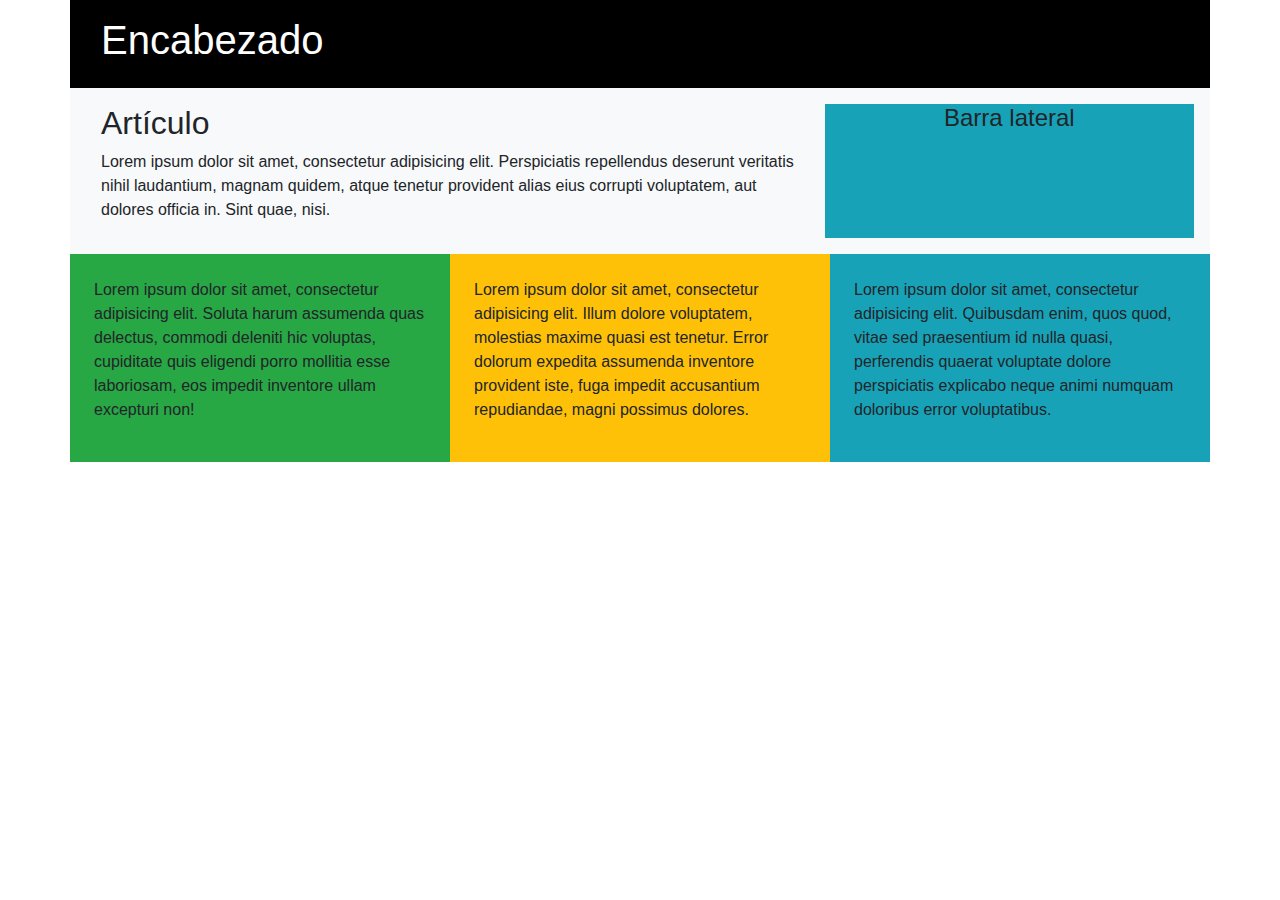
<file: index.html>
<!doctype html>
<html>
	<head>
		<meta charset="utf-8">
		<title>Clase Bootstrap</title>
		<link rel="stylesheet" href="css/bootstrap.css">
		<link rel="stylesheet" href="css/estilos.css">
	</head>

	<body>
		<div class="container">
			<div class="row bg-dark text-white p-3">
				<div class="col-12">
					<h1>Encabezado</h1>
				</div>
			</div>
			
			<div class="row bg-light p-3">
				<div class="col-8">
					<h2>Artículo</h2>
					<p>Lorem ipsum dolor sit amet, consectetur adipisicing elit. Perspiciatis repellendus deserunt veritatis nihil laudantium, magnam quidem, atque tenetur provident alias eius corrupti voluptatem, aut dolores officia in. Sint quae, nisi.</p>
				</div>
				
				<div class="col-4 bg-info text-center">
					<h4>Barra lateral</h4>
				</div>
			</div>
			
			<div class="row">
				<div class="col-4 bg-success p-4">
					<p>Lorem ipsum dolor sit amet, consectetur adipisicing elit. Soluta harum assumenda quas delectus, commodi deleniti hic voluptas, cupiditate quis eligendi porro mollitia esse laboriosam, eos impedit inventore ullam excepturi non!</p>
				</div>
				
				<div class="col-4 bg-warning p-4">
					<p>Lorem ipsum dolor sit amet, consectetur adipisicing elit. Illum dolore voluptatem, molestias maxime quasi est tenetur. Error dolorum expedita assumenda inventore provident iste, fuga impedit accusantium repudiandae, magni possimus dolores.</p>
				</div>
				
				<div class="col-4 bg-info p-4">
					<p>Lorem ipsum dolor sit amet, consectetur adipisicing elit. Quibusdam enim, quos quod, vitae sed praesentium id nulla quasi, perferendis quaerat voluptate dolore perspiciatis explicabo neque animi numquam doloribus error voluptatibus.</p>
				</div>
			
			</div>
			
		</div>
		
		
		
		
		
		
		<script src="js/jquery-3.3.1.slim.min.js"></script>
		<script src="js/popper.min.js"></script>
		<script src="js/bootstrap.min.js"></script>
	</body>
</html>
</file>
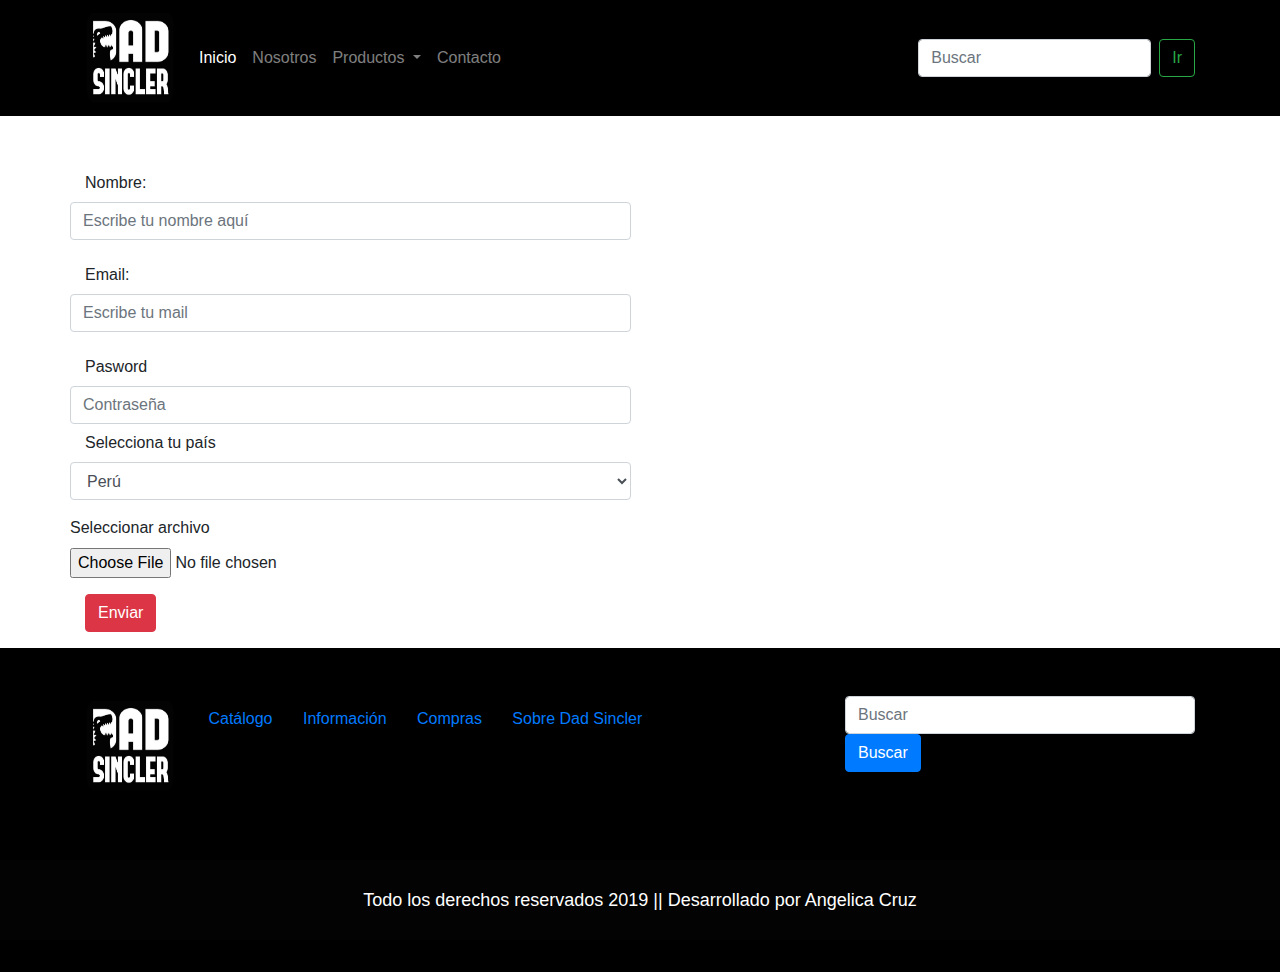
<file: contactanos.html>
<!doctype html>
<html>
    <head>
            <meta charset="utf-8">
            <title>DAD SINCLER - Contactanos</title>
            <meta name="viewport" content="width=device-width, user-scalable=no, initial-scale=1.0, maximum-scale=1.0, minimum-scale=1.0">
            <meta http-equiv="x-ua-compatible" content="ie-edge">
            <link rel="stylesheet" href="css/bootstrap.css">
            <link rel="stylesheet" href="css/estilos.css">
    </head>
    <body>
        <header>        
            <!-- MENÚ DE NAVEGACIÓN   -->
            <nav class="navbar navbar-expand-lg navbar-dark bg-dark">
                <div class="container"> 
                    <a class="navbar-brand" href=".\home.html">
                        <img src=".\imagenes\logo.jpg" width="90" height="90" class="d-inline-block align-top" alt="">
                    </a>
                    <button class="navbar-toggler" type="button" data-toggle="collapse" data-target="#navbarSupportedContent" aria-controls="navbarSupportedContent" aria-expanded="false" aria-label="Toggle navigation">
                        <span class="navbar-toggler-icon"></span>
                    </button>

                    <div class="collapse navbar-collapse" id="navbarSupportedContent">
                        <ul class="navbar-nav mr-auto">
                        <li class="nav-item active">
                            <a class="nav-link" href=".\home.html">Inicio <span class="sr-only">(current)</span></a>
                        </li>
                        <li class="nav-item">
                            <a class="nav-link" href=".\nosotros.html">Nosotros</a>
                        </li>
                        <li class="nav-item dropdown">
                            <a class="nav-link dropdown-toggle" href="#" id="navbarDropdown" role="button" data-toggle="dropdown" aria-haspopup="true" aria-expanded="false">
                            Productos
                            </a>
                            <div class="dropdown-menu" aria-labelledby="navbarDropdown">
                            <a class="dropdown-item" href="#">Polos</a>
                            <a class="dropdown-item" href="#">Poleras</a>
                            <!-- <div class="dropdown-divider"></div> -->
                            <a class="dropdown-item" href="#">Accesorios</a>
                            </div>
                        </li>
                        <li class="nav-item">
                            <a class="nav-link" href=".\contactanos.html">Contacto</a>
                        </li>
                        </ul>
                        <form class="form-inline my-2 my-lg-0">
                            <input class="form-control mr-sm-2" type="search" placeholder="Buscar" aria-label="Search">
                            <button class="btn btn-outline-success my-2 my-sm-0" type="submit">Ir</button>
                        </form>
                    </div>
                </div>    
            </nav>            
            <!-- FIN DE MENÚ DE NAVEGACIÓN -->
        </header>

        <!-- Cuerpo  -->
        <div class="container">
            <div class="row mt-5">
                <div class="col-6 pr-4">
                    <form action="">
                        <div class="form-group row">
                        <label for="" class="col-12 col-form-label">Nombre:</label>
                            <input type="text" placeholder="Escribe tu nombre aquí" class="form-control col-12">
                        </div>
                        
                        <div class="form-group row">
                        <label for="" class="col-12 col-form-label">Email:</label>
                            <input type="email" placeholder="Escribe tu mail" class="form-control col-12">
                        </div>
                        
                        <div class="form-grou row">
                            <label for="" class="col-12 col-form-label">Pasword</label>
                            <input type="password" placeholder="Contraseña" class="form-control col-12" id="exampleInputPassword1">
                        </div>				
                        <div class="form-group row">
                            <label for="" class="col-12 col-form-label">Selecciona tu país</label>
                            <select class="form-control">
                            <option>Perú</option>
                            <option>Colombia</option>
                            <option>México</option>
                            <option>Brasil</option>
                            <option>Otros</option>
                            </select>
                        </div>
                        <div class="form-group row">
                            <label for="exampleFormControlFile1">Seleccionar archivo</label>
                            <input type="file" class="form-control-file" id="exampleFormControlFile1">
                        </div>					
                        <div class="form-group">
                            <button class="btn btn-danger">Enviar</button>						
                        </div>			
                    </form>
                </div>
                
                <div class="col-6">
                    <iframe src="https://www.google.com/maps/embed?pb=!1m18!1m12!1m3!1d3901.676969604039!2d-77.04966898472787!3d-12.065732691454718!2m3!1f0!2f0!3f0!3m2!1i1024!2i768!4f13.1!3m3!1m2!1s0x9105c8e7a8555555%3A0x9c20cb5457697ebb!2sLa%20Rambla%20Bre%C3%B1a!5e0!3m2!1ses-419!2spe!4v1573940324410!5m2!1ses-419!2spe" width="600" height="450" frameborder="0" style="border:0;" allowfullscreen=""></iframe>
                </div>	
            </div>
        </div>
        <!-- Fin Cuerpo  -->
        <footer class="bg-dark-footer">
	
            <div class="container">
                <div class="row py-5">
                    <div class="col-12 col-sm-4 col-lg-8 mb-8">
                        <a class="navbar-brand" href=".\index.html">
                            <img src=".\imagenes\logo.jpg" width="90" height="90" class="d-inline-block align-top" alt="">
                        </a>
                        <a href="#" class="btn btn-link">Catálogo</a>
                        <a href="#" class="btn btn-link">Información</a>
                        <a href="#" class="btn btn-link">Compras</a>
                        <a href="#" class="btn btn-link">Sobre Dad Sincler</a>
                    </div>
                    <div class="col-12 col-sm-4 col-lg-4 mb-4">
                        <form action="class=form-inline my-4 my-lg-0">
                            <input type="text" class="form-control"type="search" placeholder="Buscar">
                            <button class="btn btn-primary" type="submit">Buscar</button>
                        </form>
                    
                    </div>
                </div>
            </div>
            
            <div class="footer-copyright text-center py-3">
                    <p>Todo los derechos reservados 2019 || <span>Desarrollado por Angelica Cruz</span></p> 
            </div>
        </footer>
        <script src="js/jquery-3.3.1.slim.min.js"></script>
        <script src="js/popper.min.js"></script>
        <script src="js/bootstrap.min.js"></script>
    </body>
</html>
</file>
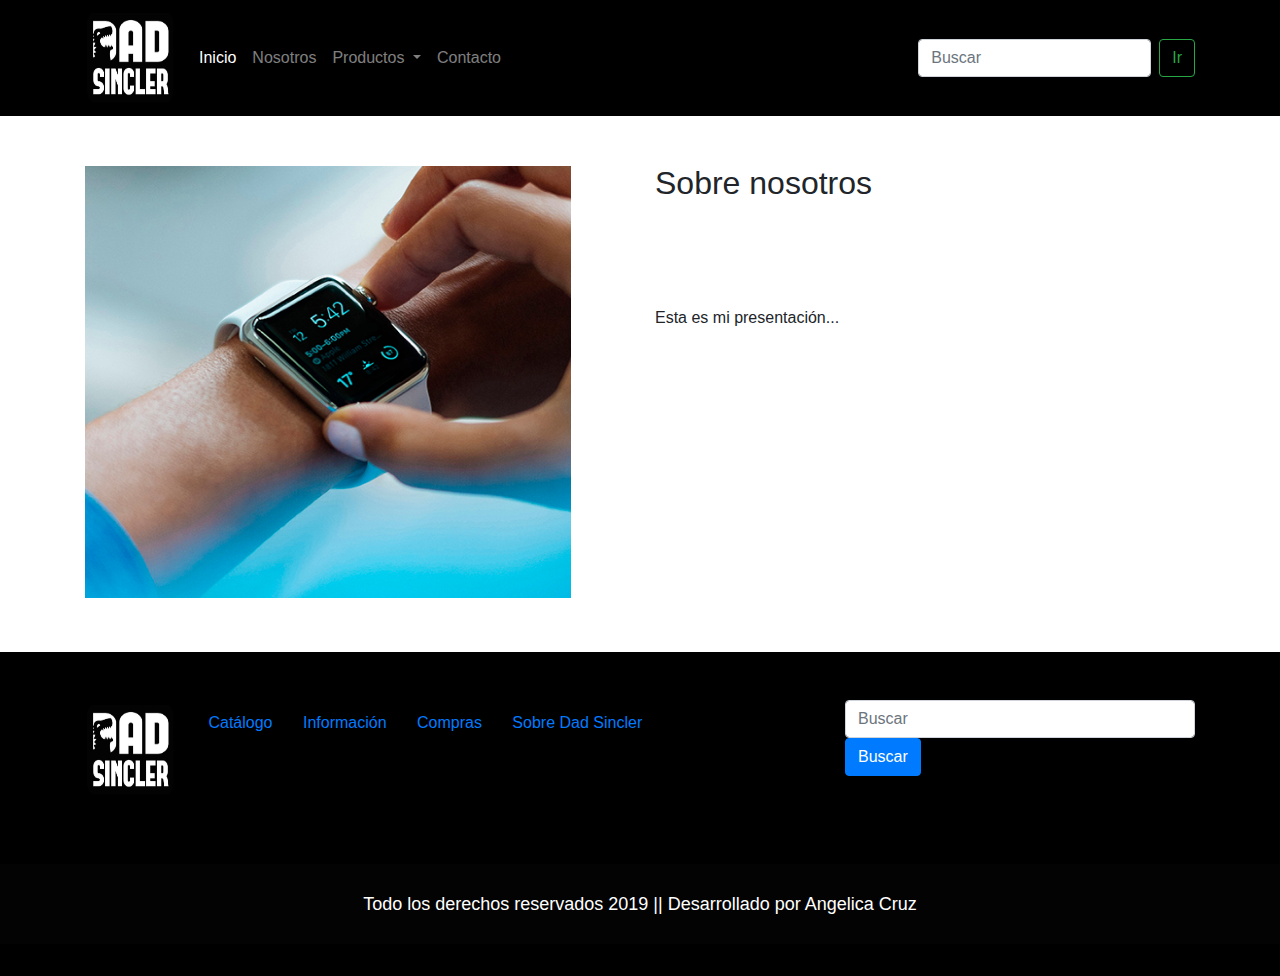
<file: nosotros.html>
<!doctype html>
<html>
    <head>
            <meta charset="utf-8">
            <title>DAD SINCLER - Nosotros</title>
            <meta name="viewport" content="width=device-width, user-scalable=no, initial-scale=1.0, maximum-scale=1.0, minimum-scale=1.0">
            <meta http-equiv="x-ua-compatible" content="ie-edge">
            <link rel="stylesheet" href="css/bootstrap.css">
            <link rel="stylesheet" href="css/estilos.css">
    </head>
    <body>
        <header>        
                <!-- MENÚ DE NAVEGACIÓN   -->
                <nav class="navbar navbar-expand-lg navbar-dark bg-dark">
                    <div class="container"> 
                        <a class="navbar-brand" href=".\home.html">
                            <img src=".\imagenes\logo.jpg" width="90" height="90" class="d-inline-block align-top" alt="">
                        </a>
                        <button class="navbar-toggler" type="button" data-toggle="collapse" data-target="#navbarSupportedContent" aria-controls="navbarSupportedContent" aria-expanded="false" aria-label="Toggle navigation">
                            <span class="navbar-toggler-icon"></span>
                        </button>
    
                        <div class="collapse navbar-collapse" id="navbarSupportedContent">
                            <ul class="navbar-nav mr-auto">
                            <li class="nav-item active">
                                <a class="nav-link" href=".\home.html">Inicio <span class="sr-only">(current)</span></a>
                            </li>
                            <li class="nav-item">
                                <a class="nav-link" href=".\nosotros.html">Nosotros</a>
                            </li>
                            <li class="nav-item dropdown">
                                <a class="nav-link dropdown-toggle" href="#" id="navbarDropdown" role="button" data-toggle="dropdown" aria-haspopup="true" aria-expanded="false">
                                Productos
                                </a>
                                <div class="dropdown-menu" aria-labelledby="navbarDropdown">
                                <a class="dropdown-item" href="#">Polos</a>
                                <a class="dropdown-item" href="#">Poleras</a>
                                <!-- <div class="dropdown-divider"></div> -->
                                <a class="dropdown-item" href="#">Accesorios</a>
                                </div>
                            </li>
                            <li class="nav-item">
                                <a class="nav-link" href=".\contactanos.html">Contacto</a>
                            </li>
                            </ul>
                            <form class="form-inline my-2 my-lg-0">
                                <input class="form-control mr-sm-2" type="search" placeholder="Buscar" aria-label="Search">
                                <button class="btn btn-outline-success my-2 my-sm-0" type="submit">Ir</button>
                            </form>
                        </div>
                    </div>    
                </nav>            
                <!-- FIN DE MENÚ DE NAVEGACIÓN -->
        </header>

        <!-- Cuerpo  -->
        <div class="container">
            <div class="row">
                <div class="col-6">
                    <img src=".\imagenes\4.jpg" width="90%" height="90%"  class="d-inline-block align-top" style="padding-top: 50px" alt="">
                </div>   
                <div class="col-6">
                    <div class="row py-5">
                        <div class="col-12">
                            <h2>Sobre nosotros</h2>
                        </div>
                    </div>
                    <div class="row py-5">
                        <div class="col-12">
                            <p>
                                Esta es mi presentación...
                            </p>
                        </div>
                    </div>
                    
                </div>   
            </div>            
        </div>
        <!-- Fin Cuerpo  -->
        <footer class="bg-dark-footer">
	
            <div class="container">
                <div class="row py-5">
                    <div class="col-12 col-sm-4 col-lg-8 mb-8">
                        <a class="navbar-brand" href=".\index.html">
                            <img src=".\imagenes\logo.jpg" width="90" height="90" class="d-inline-block align-top" alt="">
                        </a>
                        <a href="#" class="btn btn-link">Catálogo</a>
                        <a href="#" class="btn btn-link">Información</a>
                        <a href="#" class="btn btn-link">Compras</a>
                        <a href="#" class="btn btn-link">Sobre Dad Sincler</a>
                    </div>
                    <div class="col-12 col-sm-4 col-lg-4 mb-4">
                        <form action="class=form-inline my-4 my-lg-0">
                            <input type="text" class="form-control"type="search" placeholder="Buscar">
                            <button class="btn btn-primary" type="submit">Buscar</button>
                        </form>
                    
                    </div>
                </div>
            </div>
            
            <div class="footer-copyright text-center py-3">
                    <p>Todo los derechos reservados 2019 || <span>Desarrollado por Angelica Cruz</span></p> 
            </div>
        </footer>
        <script src="js/jquery-3.3.1.slim.min.js"></script>
        <script src="js/popper.min.js"></script>
        <script src="js/bootstrap.min.js"></script>
    </body>
</html>
</file>
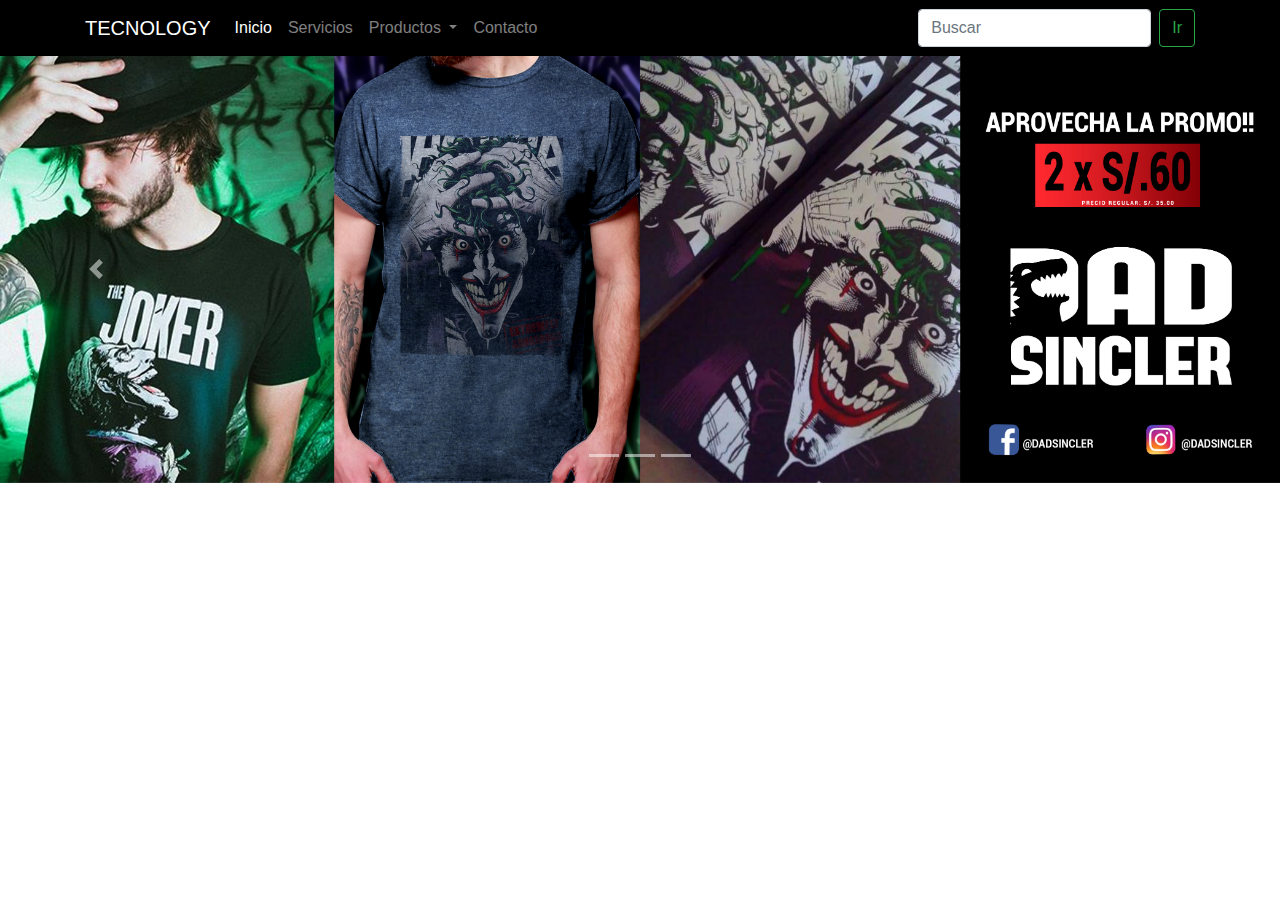
<file: TMP9Q9NFS.htm>
<!doctype html>
<html>
	<head>
		<meta charset="utf-8">
		<title>Proyecto BOOTSTRAP</title>
		<meta name="viewport" content="width=device-width, user-scalable=no, initial-scale=1.0, maximum-scale=1.0, minimum-scale=1.0">
		<meta http-equiv="x-ua-compatible" cont="ie-edge">
		<link rel="stylesheet" href="css/bootstrap.css">
		<link rel="stylesheet" href="css/estilos.css">
	</head>

	<body>
		<header>
			<!-- INICIO DE MENÚ DE NAVEGACIÓN -->	
			
		  <nav class="navbar navbar-expand-lg navbar-dark bg-dark">
				<div class="container">
  <a class="navbar-brand" href="#">TECNOLOGY</a>
  <button class="navbar-toggler" type="button" data-toggle="collapse" data-target="#navbarSupportedContent" aria-controls="navbarSupportedContent" aria-expanded="false" aria-label="Toggle navigation">
    <span class="navbar-toggler-icon"></span>
  </button>

  <div class="collapse navbar-collapse" id="navbarSupportedContent">
    <ul class="navbar-nav mr-auto">
      <li class="nav-item active">
        <a class="nav-link" href="#">Inicio <span class="sr-only">(current)</span></a>
      </li>
      <li class="nav-item">
        <a class="nav-link" href="#">Servicios</a>
      </li>
      <li class="nav-item dropdown">
        <a class="nav-link dropdown-toggle" href="#" id="navbarDropdown" role="button" data-toggle="dropdown" aria-haspopup="true" aria-expanded="false">
          Productos
        </a>
        <div class="dropdown-menu" aria-labelledby="navbarDropdown">
          <a class="dropdown-item" href="#">Drones</a>
          <a class="dropdown-item" href="#">Impresión 3D</a>
          <div class="dropdown-divider"></div>
          <a class="dropdown-item" href="#">App Tecnology</a>
        </div>
      </li>
      <li class="nav-item">
        <a class="nav-link" href="#">Contacto</a>
      </li>
    </ul>
    <form class="form-inline my-2 my-lg-0">
      <input class="form-control mr-sm-2" type="search" placeholder="Buscar" aria-label="Buscar">
      <button class="btn btn-outline-success my-2 my-sm-0" type="submit">Ir</button>
    </form>
  </div>
</div>					
</nav>
			
<!-- FIN DE MENÚ DE NAVEGACIÓN -->	
		</header>
		
<!-- carousel - slide -->
		<div class="row">
		<div class="col">
			<div class="carousel slide" id="slideshow" data-ride="carousel">
				
			<!-- INDICADORES -->
				<ol class="carousel-indicators">
					<li	data-target="#slideshow" data-slide-to="0" class="active="></li>
					<li	data-target="#slideshow" data-slide-to="1"></li>
					<li	data-target="#slideshow" data-slide-to="2"></li>
				</ol>
				
				<!-- SLIDE - BANNER -->	
				
				<div class="carousel-inner">
					<div class="carousel-item active">
						<img src="imagenes/banner1.jpg" class="d-block w-100">
				</div>
					
				<div class="carousel-item">
					<img src="imagenes/banner2.jpg" class="d-block w-100">
				</div>
						
				<div class="carousel-item">
						<img src="imagenes/banner3.jpg" class="d-block w-100">
					</div>
			</div>
				
		<!-- CONTROLES -->	
				
				<a href="#slideshow" class="carousel-control-prev" data-slide="prev">
					<span class="carousel-control-prev-icon" aria-hidden="true"></span>
					<span class="sr-only">Anterior</span>
				</a>
	
					<a href="#slideshow" class="carousel-control-next" data-slide="next">
					<span class="carousel-control-next-icon" aria-hidden="true"></span>
					<span class="sr-only">Siguiente</span>
				</a>			
				
		</div>
	
		
	</div>
</div>
		
		
<!-- FIN DE SLIDE -->	
		
		
		
		<script src="js/jquery-3.3.1.slim.min.js"></script>
		<script src="js/popper.min.js"></script>
		<script src="js/bootstrap.min.js"></script>
	</body>
</html>
</file>
<file: css/estilos.css>
@charset "utf-8";
/* CSS Document */

.imagen-fija {
	background-image: url("../imagenes/fondo.jpg");
	height: 500px;
	background-size:  cover;
	background-attachment: fixed
}



/* estilos modal */

*, *:before, *:after {
    margin: 0;
    padding: 0;
    box-sizing: border-box;
}

.root {
    padding: 15px;
}

.gallery {
    display: grid;
    grid-template-columns: auto;
    grid-gap: 5px 5px;
    font-size: 16px;
    max-width: 1200px;
    margin: auto;
}

.gallery__item {
    position: relative;
    cursor: pointer;
}

.gallery__img {
    display: block;
    max-width: 100%;
}

.gallery__item:before, .gallery__item:after {
    position: absolute;
    transition: all .2s;
}

.gallery__item:before {
    color: #fff;
    font-size: 0;
    top: 50%;
    left: 50%;
    transform: translate(-50%, -50%);
    z-index: 2;
}

.gallery__item:hover:before {
    font-size: 1.5rem;
}

.gallery__item:after {
    display: block;
    content: '';
    top: 50%;
    bottom: 50%;
    left: 50%;
    right: 50%;
    background-color: rgba(0 ,0 , 0, .4);
    z-index: 1;
}

.gallery__item:hover:after {
    top: 0;
    bottom: 0;
    left: 0;
    right: 0;
}

.gallery__item:after, .gallery__item, .gallery__img {
    border-radius: 5px;
}

.gallery-lightbox {
    position: fixed;
    top: 0;
    bottom: 0;
    left: 0;
    right: 0;
    background-color: rgba(0 ,0 , 0, .8);
    font-size: 16px;
    padding: 0 15px;
    display: none;
    justify-content: center;
    align-items: center;
    z-index: 3;
}

.gallery-lightbox.show {
    display: flex;
}

.gallery-lightbox__modal {
    position: relative;
    background-color: #fff;
    padding: 5px;
    max-width: 650px;
    border-radius: 5px;
}

.gallery-lightbox__img {
    display: block;
    width: 100%;
}

.gallery-lightbox__control {
    position: absolute;
    cursor: pointer;
}

.gallery-lightbox__control:before {
    display: block;
}

.gallery-lightbox__control.icon-close {
    top: -14px;
    right: -14px;
    padding: 5px;
    background-color: #fff;
    border-radius: 50%;
    font-size: .8rem;
}

.gallery-lightbox__control.icon-back, .gallery-lightbox__control.icon-next {
    top: 50%;
    font-size: 2rem;
    transform: translateY(-50%);
    color: #fff;
}

.gallery-lightbox__control.icon-back {
    left: 10px;
}

.gallery-lightbox__control.icon-next {
    right: 10px;
}

@media screen and (min-width: 576px) {
    .gallery {
        grid-template-columns: repeat(2, auto);
    }
}

@media screen and (min-width: 768px) {
    .gallery {
        grid-template-columns: repeat(3, auto);
    }

    .gallery-lightbox__control.icon-close {
        top: -19px;
        right: -19px;
        font-size: 1.2rem;
    }

    .gallery-lightbox__control.icon-back, .gallery-lightbox__control.icon-next {
        font-size: 3rem;
    }
}

@media screen and (min-width: 992px) {
    .gallery {
        grid-template-columns: repeat(4, auto);
    }
}


footer p {
	color: white;
	line-height: 80px;
	font-size: 18px;
	background: #030303;
	width: 100%;
	position:inherit;
	height: 80;

}
</file>
